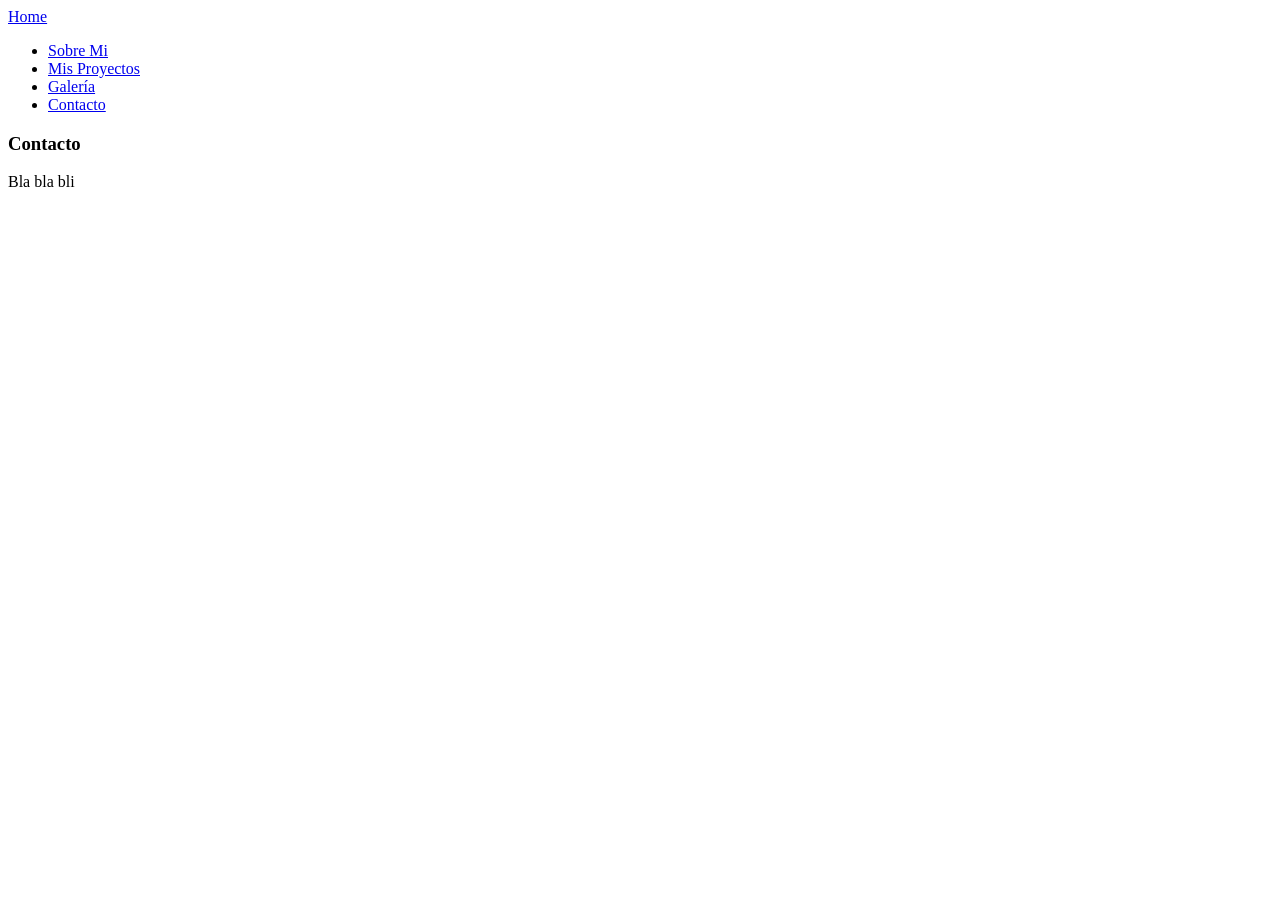
<file: Contacto.html>
<!DOCTYPE html>
<html>
    <body>
    <nav>
      <a href="index.html">Home</a>
      <ul>
        <li><a href="SobreMi.html">Sobre Mi</a></li>
        <li><a href="MisProyectos.html">Mis Proyectos</a></li>
        <li><a href="Galeria.html">Galería</a></li>
        <li><a href="Contacto.html">Contacto</a></li>
      </ul>
      <section>
        <h1>Contacto</h1>
    <p>Bla bla bli</p>
      </section>
    </nav>
  </body>
</html>
</file>
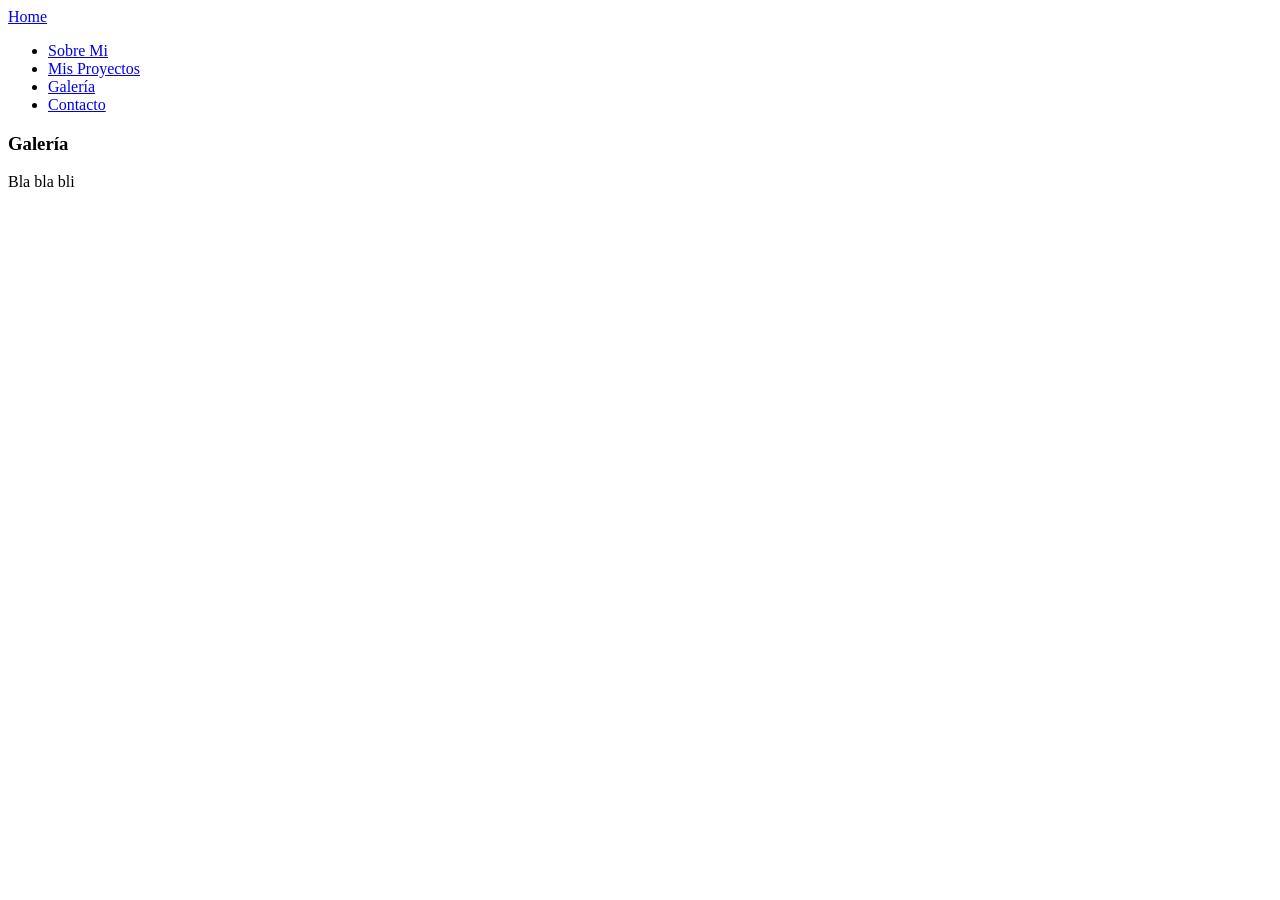
<file: Galeria.html>
<!DOCTYPE html>
<html>
    <body>
    <nav>
      <a href="index.html">Home</a>
      <ul>
        <li><a href="SobreMi.html">Sobre Mi</a></li>
        <li><a href="MisProyectos.html">Mis Proyectos</a></li>
        <li><a href="Galeria.html">Galería</a></li>
        <li><a href="Contacto.html">Contacto</a></li>
      </ul>
      <section>
        <h1>Galería</h1>
    <p>Bla bla bli</p>
      </section>
    </nav>
  </body>
</html>
</file>
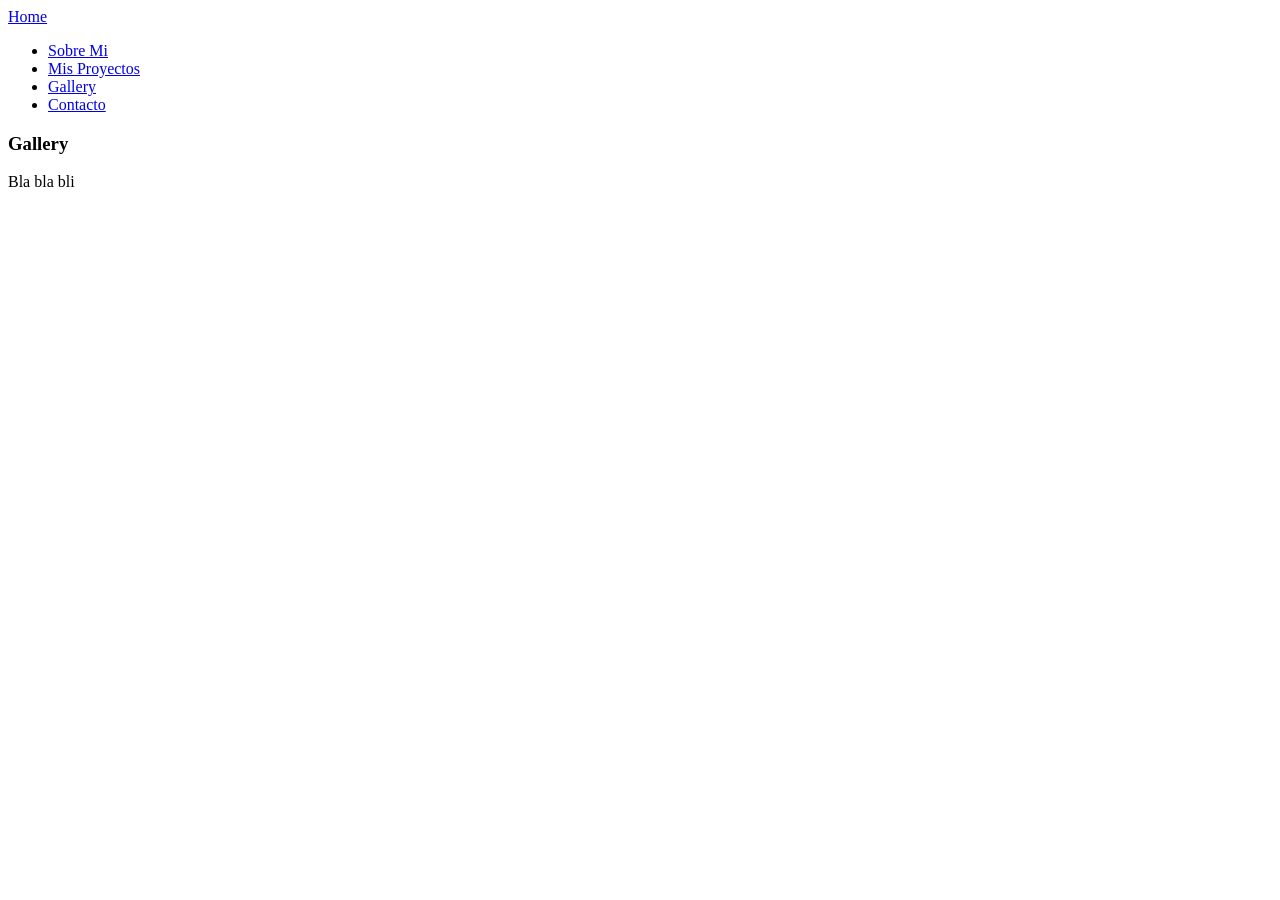
<file: Gallery.html>
<!DOCTYPE html>
<html>
    <body>
    <nav>
      <a href="index.html">Home</a>
      <ul>
        <li><a href="SobreMi.html">Sobre Mi</a></li>
        <li><a href="MisProyectos.html">Mis Proyectos</a></li>
        <li><a href="Gallery.html">Gallery</a></li>
        <li><a href="Contacto.html">Contacto</a></li>
      </ul>
      <section>
        <h1>Gallery</h1>
    <p>Bla bla bli</p>
      </section>
    </nav>
  </body>
</html>
</file>
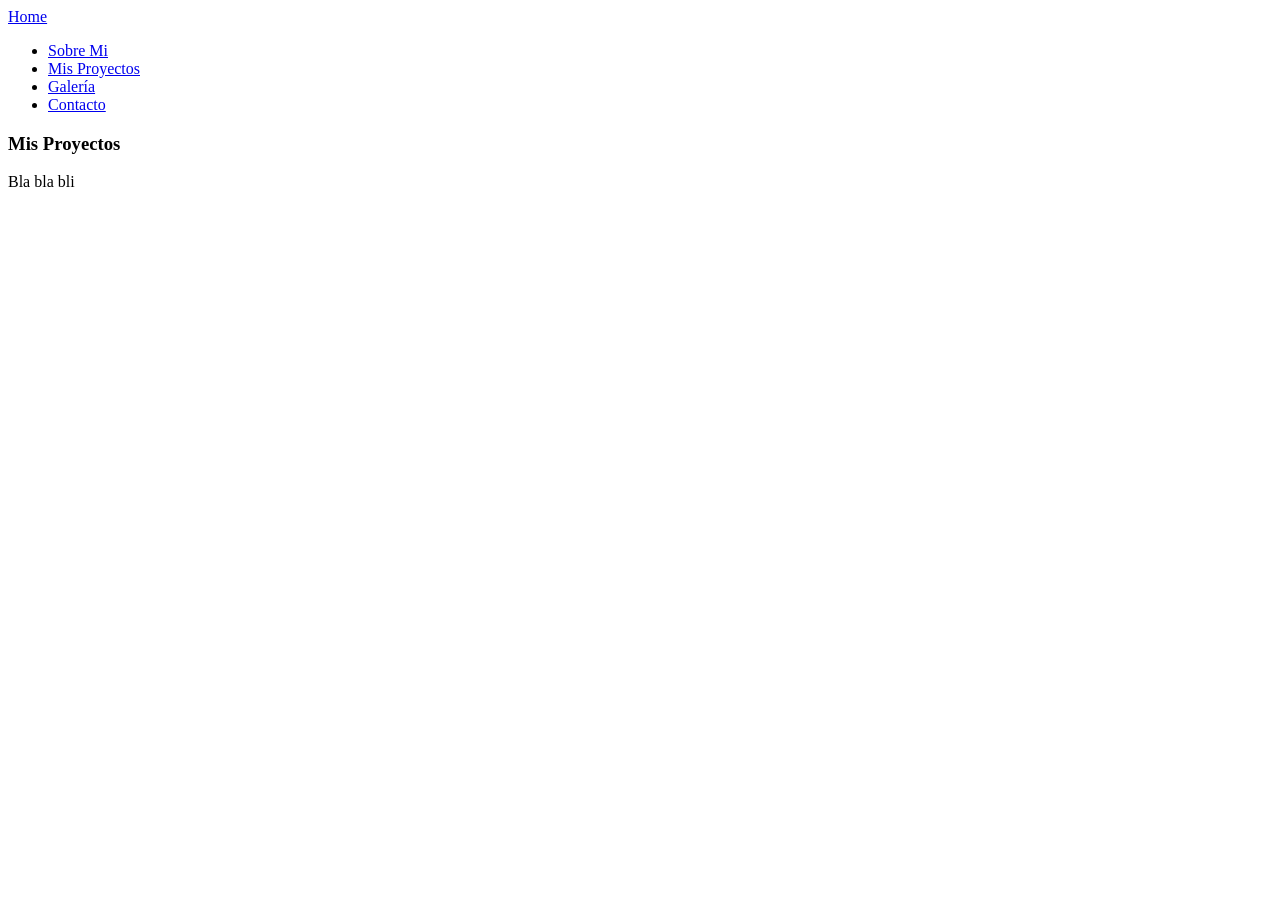
<file: MisProyectos.html>
<!DOCTYPE html>
<html>
    <body>
    <nav>
      <a href="index.html">Home</a>
      <ul>
        <li><a href="SobreMi.html">Sobre Mi</a></li>
        <li><a href="MisProyectos.html">Mis Proyectos</a></li>
        <li><a href="Galeria.html">Galería</a></li>
        <li><a href="Contacto.html">Contacto</a></li>
      </ul>
      <section>
        <h1>Mis Proyectos</h1>
    <p>Bla bla bli</p>
      </section>
    </nav>
  </body>
</html>
</file>
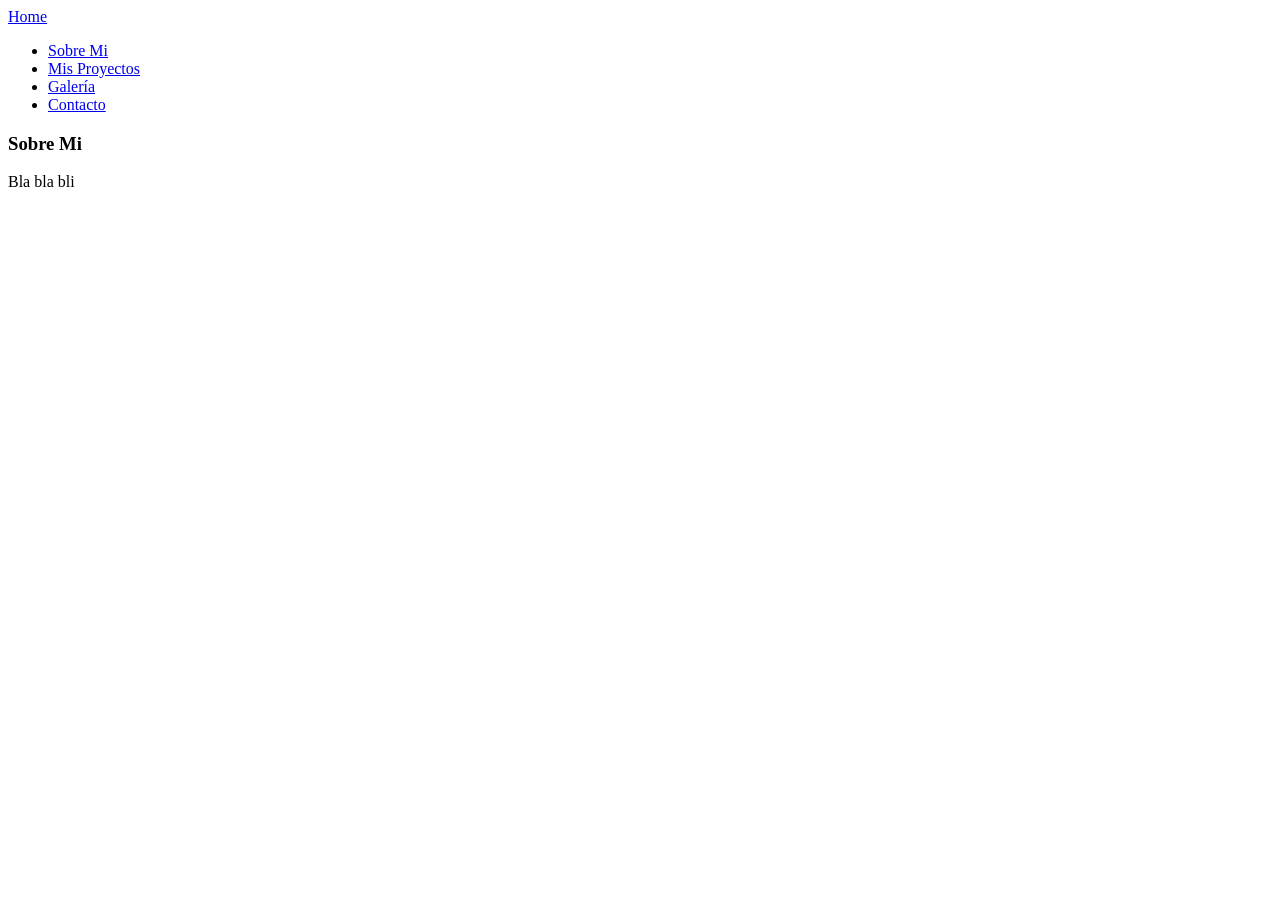
<file: SobreMi.html>
<!DOCTYPE html>
<html>
    <body>
    <nav>
      <a href="index.html">Home</a>
      <ul>
        <li><a href="SobreMi.html">Sobre Mi</a></li>
        <li><a href="MisProyectos.html">Mis Proyectos</a></li>
        <li><a href="Galeria.html">Galería</a></li>
        <li><a href="Contacto.html">Contacto</a></li>
      </ul>
      <section>
        <h1>Sobre Mi</h1>
    <p>Bla bla bli</p>
      </section>
    </nav>
  </body>
</html>
</file>
